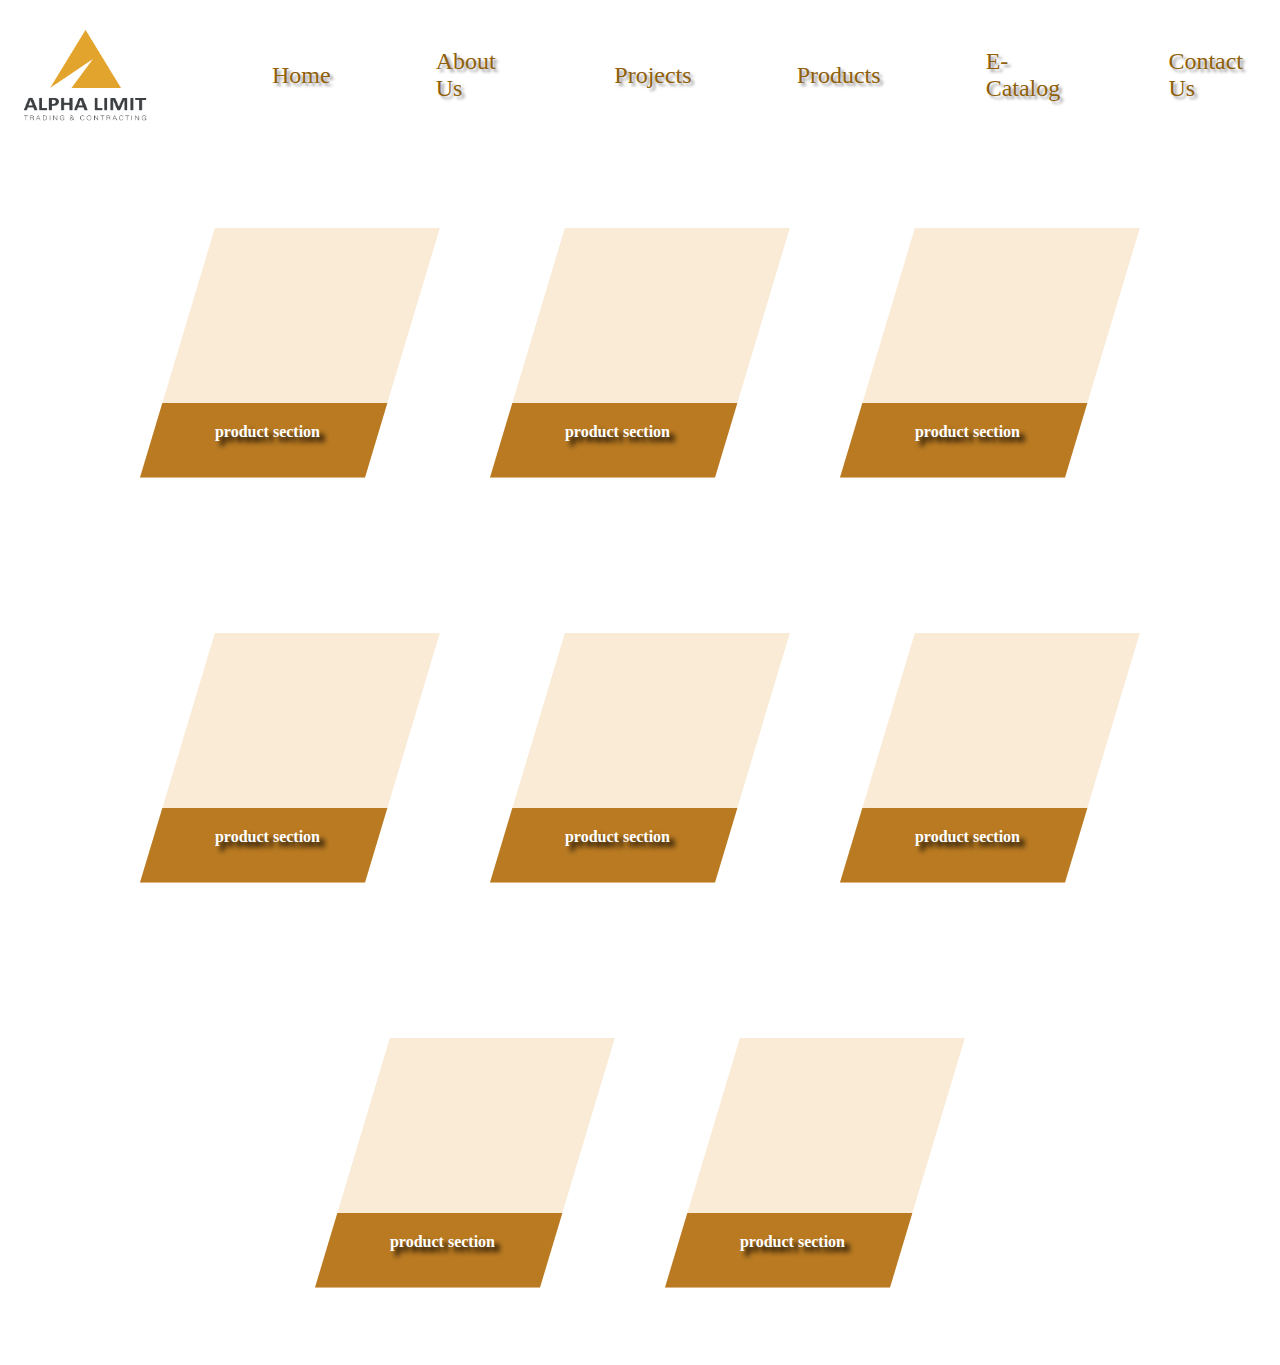
<file: product/index.html>
<!DOCTYPE html>
<html lang="en">
    <head>
        <meta charset="UTF-8">
        <meta http-equiv="X-UA-Compatible" content="IE=edge">
        <meta name="viewport" content="width=device-width, initial-scale=1.0">
        <script
            src="https://code.jquery.com/jquery-3.6.2.js"
            integrity="sha256-pkn2CUZmheSeyssYw3vMp1+xyub4m+e+QK4sQskvuo4="
            crossorigin="anonymous"></script>
        <link rel="stylesheet" href="./styles.css">
        <script src="./index.js" defer="defer"></script>
        <title>products</title>
    </head>
    <body>
        <header class="head">
            <img src="../logo/AlphaLimitCompanyLogo.png" alt="alpha limit logo" class="logo">
    
            <ul class="nav-list">
    
                <li class="nav-item home-item" id="home-item">
                    <a href="./index.html" class="link">
                        <div class="home-icon item-icon" id="home-icon"></div>
                        <span class="item-name">home</span></a>
                </li>
    
                <li class="nav-item about-item" id="about-item">
                    <a href="./index.html#about" class="link">
                        <div class="item-icon about-icon" id="about-icon"></div>
                        <span class="item-name">about us</span></a>
                </li>
    
                <li class="nav-item projects-item" id="projects-item">
                    <a href="./index.html" class="link">
                        <div class="projects-icon item-icon" id="projects-icon"></div>
                        <span class="item-name">projects</span></a>
                </li>
    
                <li class="nav-item  products-item" id="products-item">
                    <a href="#" class="link">
                        <div class="products-icon item-icon" id="products-icon"></div>
                        <span class="item-name">products</span></a>
                </li>
                <li class="nav-item catalog-item" id="catalog-item">
                    <a href="./catalog.html" class="link" target="_blank">
                        <div class="catalog-icon item-icon" id="catalog-icon"></div>
                        <span class="item-name">e-catalog</span></a>
                </li>
    
                <li class="nav-item contacts-item" id="contacts-item">
                    <a href="./index.html" class="link">
                        <div class="contacts-icon item-icon" id="contacts-icon"></div>
                        <span class="item-name">contact us</span></a>
                </li>
    
                <li class="nav-btn-el" id="nav-btn-el">
                    <button class="menu" id="menu">
                        <span class="burger burger1"></span>
                        <span class="burger burger2"></span>
                        <span class="burger burger3"></span>
                    </button>
    
                </li>
    
            </ul>
        </header>
        <main>
            <section class="row">
                <section class="product-section test0">
                    <h2 class="section-title ">product section</h2>
                </section>
                <section class="gallery-section">
                    <div class="slide-left"></div>
                    <div class="product test0"><h3 class="product-title">product title</h3></div>
                    <div class="product test0"><h3 class="product-title">product title</h3></div>
                    <div class="product test0"><h3 class="product-title">product title</h3></div>
                    <div class="product test0"><h3 class="product-title">product title</h3></div>
                    <div class="product test0"><h3 class="product-title">product title</h3></div>
                    <div class="product test0"><h3 class="product-title">product title</h3></div>
                    <div class="product test0"><h3 class="product-title">product title</h3></div>
                    <div class="product test0"><h3 class="product-title">product title</h3></div>
                    <div class="slide-right"></div>
                </section>
            </section>
            <section class="row">
                <section class="product-section test1">
                    <h2 class="section-title ">product section</h2>
                </section>
                <section class="gallery-section">
                    <div class="product test1"><h3 class="product-title">product title</h3></div>
                    <div class="product test1"><h3 class="product-title">product title</h3></div>
                    <div class="product test1"><h3 class="product-title">product title</h3></div>
                    <div class="product test1"><h3 class="product-title">product title</h3></div>
                    <div class="product test1"><h3 class="product-title">product title</h3></div>
                    <div class="product test1"><h3 class="product-title">product title</h3></div>
                    <div class="product test1"><h3 class="product-title">product title</h3></div>
                    <div class="product test1"><h3 class="product-title">product title</h3></div>
                </section>
            </section>
            <section class="row">
                <section class="product-section test2">
                    <h2 class="section-title ">product section</h2>
                </section>
                <section class="gallery-section">
                    <div class="product test2"><h3 class="product-title">product title</h3></div>
                    <div class="product test2"><h3 class="product-title">product title</h3></div>
                    <div class="product test2"><h3 class="product-title">product title</h3></div>
                    <div class="product test2"><h3 class="product-title">product title</h3></div>
                    <div class="product test2"><h3 class="product-title">product title</h3></div>
                    <div class="product test2"><h3 class="product-title">product title</h3></div>
                    <div class="product test2"><h3 class="product-title">product title</h3></div>
                    <div class="product test2"><h3 class="product-title">product title</h3></div>
                </section>
            </section>
            <section class="row">
                <section class="product-section test3">
                    <h2 class="section-title ">product section</h2>
                </section>
                <section class="gallery-section">
                    <div class="product test3"><h3 class="product-title">product title</h3></div>
                    <div class="product test3"><h3 class="product-title">product title</h3></div>
                    <div class="product test3"><h3 class="product-title">product title</h3></div>
                    <div class="product test3"><h3 class="product-title">product title</h3></div>
                    <div class="product test3"><h3 class="product-title">product title</h3></div>
                    <div class="product test3"><h3 class="product-title">product title</h3></div>
                    <div class="product test3"><h3 class="product-title">product title</h3></div>
                    <div class="product test3"><h3 class="product-title">product title</h3></div>
                </section>
            </section>
            <section class="row">
                <section class="product-section test4">
                    <h2 class="section-title ">product section</h2>
                </section>
                <section class="gallery-section">
                    <div class="product test4"><h3 class="product-title">product title</h3></div>
                    <div class="product test4"><h3 class="product-title">product title</h3></div>
                    <div class="product test4"><h3 class="product-title">product title</h3></div>
                    <div class="product test4"><h3 class="product-title">product title</h3></div>
                    <div class="product test4"><h3 class="product-title">product title</h3></div>
                    <div class="product test4"><h3 class="product-title">product title</h3></div>
                    <div class="product test4"><h3 class="product-title">product title</h3></div>
                    <div class="product test4"><h3 class="product-title">product title</h3></div>
                </section>
            </section>
            <section class="row">
                <section class="product-section test5">
                    <h2 class="section-title ">product section</h2>
                </section>
                <section class="gallery-section">
                    <div class="product test5"><h3 class="product-title">product title</h3></div>
                    <div class="product test5"><h3 class="product-title">product title</h3></div>
                    <div class="product test5"><h3 class="product-title">product title</h3></div>
                    <div class="product test5"><h3 class="product-title">product title</h3></div>
                    <div class="product test5"><h3 class="product-title">product title</h3></div>
                    <div class="product test5"><h3 class="product-title">product title</h3></div>
                    <div class="product test5"><h3 class="product-title">product title</h3></div>
                    <div class="product test5"><h3 class="product-title">product title</h3></div>
                </section>
            </section>
            <section class="row">
                <section class="product-section test6">
                    <h2 class="section-title ">product section</h2>
                </section>
                <section class="gallery-section">
                    <div class="product test6"><h3 class="product-title">product title</h3></div>
                    <div class="product test6"><h3 class="product-title">product title</h3></div>
                    <div class="product test6"><h3 class="product-title">product title</h3></div>
                    <div class="product test6"><h3 class="product-title">product title</h3></div>
                    <div class="product test6"><h3 class="product-title">product title</h3></div>
                    <div class="product test6"><h3 class="product-title">product title</h3></div>
                    <div class="product test6"><h3 class="product-title">product title</h3></div>
                    <div class="product test6"><h3 class="product-title">product title</h3></div>
                </section>
            </section>
            <section class="row">
                <section class="product-section test8">
                    <h2 class="section-title ">product section</h2>
                </section>
                <section class="gallery-section">
                    <div class="product test8"><h3 class="product-title">product title</h3></div>
                    <div class="product test8"><h3 class="product-title">product title</h3></div>
                    <div class="product test8"><h3 class="product-title">product title</h3></div>
                    <div class="product test8"><h3 class="product-title">product title</h3></div>
                    <div class="product test8"><h3 class="product-title">product title</h3></div>
                    <div class="product test8"><h3 class="product-title">product title</h3></div>
                    <div class="product test8"><h3 class="product-title">product title</h3></div>
                    <div class="product test8"><h3 class="product-title">product title</h3></div>
                </section>
            </section>
            
            
            <!-- <section class="gallery">
                <section class="gallery-section">
                    <div class="product"><h3 class="product-title">product title</h3></div>
                    <div class="product"><h3 class="product-title">product title</h3></div>
                    <div class="product"><h3 class="product-title">product title</h3></div>
                    <div class="product"><h3 class="product-title">product title</h3></div>
                    <div class="product"><h3 class="product-title">product title</h3></div>
                    <div class="product"><h3 class="product-title">product title</h3></div>
                    <div class="product"><h3 class="product-title">product title</h3></div>
                    <div class="product"><h3 class="product-title">product title</h3></div>
                </section>
                <section class="gallery-section">
                    <div class="product"><h3 class="product-title">product title</h3></div>
                    <div class="product"><h3 class="product-title">product title</h3></div>
                    <div class="product"><h3 class="product-title">product title</h3></div>
                    <div class="product"><h3 class="product-title">product title</h3></div>
                    <div class="product"><h3 class="product-title">product title</h3></div>
                    <div class="product"><h3 class="product-title">product title</h3></div>
                    <div class="product"><h3 class="product-title">product title</h3></div>
                    <div class="product"><h3 class="product-title">product title</h3></div>
                </section>
                <section class="gallery-section">
                    <div class="product"><h3 class="product-title">product title</h3></div>
                    <div class="product"><h3 class="product-title">product title</h3></div>
                    <div class="product"><h3 class="product-title">product title</h3></div>
                    <div class="product"><h3 class="product-title">product title</h3></div>
                    <div class="product"><h3 class="product-title">product title</h3></div>
                    <div class="product"><h3 class="product-title">product title</h3></div>
                    <div class="product"><h3 class="product-title">product title</h3></div>
                    <div class="product"><h3 class="product-title">product title</h3></div>
                </section>
                <section class="gallery-section">
                    <div class="product"><h3 class="product-title">product title</h3></div>
                    <div class="product"><h3 class="product-title">product title</h3></div>
                    <div class="product"><h3 class="product-title">product title</h3></div>
                    <div class="product"><h3 class="product-title">product title</h3></div>
                    <div class="product"><h3 class="product-title">product title</h3></div>
                    <div class="product"><h3 class="product-title">product title</h3></div>
                    <div class="product"><h3 class="product-title">product title</h3></div>
                    <div class="product"><h3 class="product-title">product title</h3></div>
                </section>
                <section class="gallery-section">
                    <div class="product"><h3 class="product-title">product title</h3></div>
                    <div class="product"><h3 class="product-title">product title</h3></div>
                    <div class="product"><h3 class="product-title">product title</h3></div>
                    <div class="product"><h3 class="product-title">product title</h3></div>
                    <div class="product"><h3 class="product-title">product title</h3></div>
                    <div class="product"><h3 class="product-title">product title</h3></div>
                    <div class="product"><h3 class="product-title">product title</h3></div>
                    <div class="product"><h3 class="product-title">product title</h3></div>
                </section>
                <section class="gallery-section">
                    <div class="product"><h3 class="product-title">product title</h3></div>
                    <div class="product"><h3 class="product-title">product title</h3></div>
                    <div class="product"><h3 class="product-title">product title</h3></div>
                    <div class="product"><h3 class="product-title">product title</h3></div>
                    <div class="product"><h3 class="product-title">product title</h3></div>
                    <div class="product"><h3 class="product-title">product title</h3></div>
                    <div class="product"><h3 class="product-title">product title</h3></div>
                    <div class="product"><h3 class="product-title">product title</h3></div>
                </section>
                <section class="gallery-section">
                    <div class="product"><h3 class="product-title">product title</h3></div>
                    <div class="product"><h3 class="product-title">product title</h3></div>
                    <div class="product"><h3 class="product-title">product title</h3></div>
                    <div class="product"><h3 class="product-title">product title</h3></div>
                    <div class="product"><h3 class="product-title">product title</h3></div>
                    <div class="product"><h3 class="product-title">product title</h3></div>
                    <div class="product"><h3 class="product-title">product title</h3></div>
                    <div class="product"><h3 class="product-title">product title</h3></div>
                </section>
                <section class="gallery-section">
                    <div class="product"><h3 class="product-title">product title</h3></div>
                    <div class="product"><h3 class="product-title">product title</h3></div>
                    <div class="product"><h3 class="product-title">product title</h3></div>
                    <div class="product"><h3 class="product-title">product title</h3></div>
                    <div class="product"><h3 class="product-title">product title</h3></div>
                    <div class="product"><h3 class="product-title">product title</h3></div>
                    <div class="product"><h3 class="product-title">product title</h3></div>
                    <div class="product"><h3 class="product-title">product title</h3></div>
                </section>
            </section> -->
        </main>
    </body>
</html>
</file>
<file: product/styles.css>
*{
    margin: 0;
    padding: 0;
    box-sizing: border-box;
    font-size: initial;
}

.head {
    width: 100%;
    height: 150px;
    display: flex;
    flex-direction: row;
    /* position: absolute; */
    display: flex;
    align-items: center;
    justify-content: space-between;
}
.logo {
    width: 130px;
    margin: 10px 0 10px 20px;
    height: fit-content;
}
.nav-list {
    width: 85%;
    display: flex;
    align-items: center;
    justify-content: flex-end;
    list-style: none;

}
.nav-item {
    width: fit-content;
    height: 60px;
    /* border: 2px solid black; */
    margin: 0 15px;
    border-radius: 50px;
    background-color: transparent;
    box-shadow: inset 0 0 2000px rgba(255, 255, 255, .5);
    
}

.link {
    text-decoration: none;
    color: rgb(143, 96, 9);
    font-size: 1.3rem;
    text-transform: capitalize;
    text-shadow: 3px 3px 3px rgb(158, 155, 155);
    display: flex;
    flex-direction: row;
    justify-content: center;
    align-items: center;
    justify-content: space-between;
    text-transform: capitalize;
    
}
.link:hover {
    color: rgb(84, 58, 10);
}

.item-icon {
    width: 50px;
    min-width: 50px;
    height: 50px;
    min-height: 50px;
    margin: 5px 10px 5px 5px;
    border-radius: 50%;
    background-size: 40px;
    background-repeat: no-repeat;
    background-position: center;
    /* background-color: rgb(204, 162, 84); */
}
.item-name {
    font-size: 1.5rem;
    margin: 0 10px 0 0;
}
.item-name:hover{
    font-size: 1.8rem;
}
.home-icon {
    background-image: url("https://cdn-icons-png.flaticon.com/512/2413/2413074.png");
}
.home-item:hover .home-icon {
    background-image: url("https://cdn-icons-png.flaticon.com/512/1018/1018573.png");
}
.about-icon {
    background-image: url("https://cdn-icons-png.flaticon.com/512/7772/7772499.png");
}
.about-item:hover .about-icon {
    background-image: url("https://cdn-icons-png.flaticon.com/512/7610/7610960.png");
}
.projects-icon {
    background-image: url("https://cdn-icons-png.flaticon.com/512/2532/2532924.png");
}
.projects-item:hover .projects-icon {
    background-image: url("https://cdn-icons-png.flaticon.com/512/3187/3187308.png");
}
.products-icon {
    background-image: url("https://cdn-icons-png.flaticon.com/512/679/679720.png");
}
.products-item:hover .products-icon {
    background-image: url("https://cdn-icons-png.flaticon.com/512/1045/1045018.png");
}
.catalog-icon {
    background-image: url("https://cdn-icons-png.flaticon.com/512/2557/2557521.png");
    background-size: 35px;
}
.catalog-item:hover .catalog-icon {
    background-image: url("https://cdn-icons-png.flaticon.com/512/3456/3456391.png");
}
.contacts-icon {
    background-image: url("https://cdn-icons-png.flaticon.com/512/2967/2967883.png");
    background-size: 35px;
}
.contacts-item:hover .contacts-icon {
    background-image: url("https://cdn-icons-png.flaticon.com/512/2343/2343723.png");
}
.nav-btn-el{
    position: absolute;
    display: none;
}
.menu{
    width: 50px;
    min-width: 50px;
    height: 50px;
    min-height: 50px;
    margin: 5px 10px 5px 5px;
    border-radius: 50%;
    display: flex;
    flex-direction: column;
    align-items: flex-end;
    justify-content: center;
    cursor: pointer;
    border: none;
    /* background-color: rgb(239, 198, 124); */
}
.burger{
    border-radius: 3px;
    height: 5px;
    border: 2px solid orange;
    margin: 2px;
}
.burger1{
    width: 10px;
    transform: translate(-10px);
}
.burger2{
    width: 20px;
    transform: translate(-10px);
}
.burger3{
    width: 30px;
    transform: translate(-10px);
}
.menu:hover .burger1{
    background-color: orange;
    border-color: orange;
}
.menu:hover .burger2{
    background-color: orange;
    border-color: orange;
}
.menu:hover .burger3{
    background-color: orange;
    border-color: orange;
}
@media (max-width: 1200px){
    .item-name{
        display: none;
    }
    .nav-item{
        box-shadow: none;
        margin: 0px;
    }
    
}
@media (max-width: 600px){
    .item-name{
        display: none;
    }
    .nav-item{
        position: absolute;
        right: 0px;
    }
    .nav-btn-el{
        display: initial;
        z-index: 1;
        
    }
    
}

/* main content */

main{
    height: fit-content;
    width: 100vw;
    display: flex;
    align-items: center;
    justify-content: center;
    flex-direction: row;
    flex-wrap: wrap;
}

.row{
    width: 350px;
    height: 45vh;
    display: flex;
    flex-direction: column;
    justify-content: center;
    align-items: center;
    /* display: none; */
}
.product-section{
    width: 300px;
    min-width: 300px;
    height: 250px;
    background-color: antiquewhite;
    /* border: 1px solid black; */
    clip-path: polygon(25% 0%, 100% 0%, 75% 100%, 0% 100%);
    background-image: url('https://images.unsplash.com/photo-1661956600684-97d3a4320e45?ixlib=rb-4.0.3&ixid=MnwxMjA3fDF8MHxwaG90by1wYWdlfHx8fGVufDB8fHx8&auto=format&fit=crop&w=1170&q=800');
    background-size: cover;
    background-position: center;
    
}

.section-title{
    width: 85%;
    height: 40%;
    box-shadow: 10px 10px 10px 50px  rgb(185, 122, 34) inset;
    background-color: transparent;
    position: relative;
    top: 70%;
    color: rgb(255, 255, 255);
    text-shadow: 5px 5px 5px black;
    text-align: center;
    padding: 20px;
}

.gallery-section{
    width: 100vw;
    height: 35vh;
    margin: 12px 0 ;
    display: flex;
    align-items: center;
    justify-content: space-evenly;
    flex-direction: row;
    display: none;
}

.product{
    width: 130px;
    min-width: 130px;
    height: 200px;
    background-image: url('https://images.unsplash.com/photo-1661956600684-97d3a4320e45?ixlib=rb-4.0.3&ixid=MnwxMjA3fDF8MHxwaG90by1wYWdlfHx8fGVufDB8fHx8&auto=format&fit=crop&w=1170&q=80');
    /* box-shadow: inset 0 0 2000px rgba(132, 132, 132, 0.5); */
    box-shadow: 0 -40px 20px inset rgb(50, 50, 50);
    margin: 0 10px;
    border-radius: 15px;
    background-position: center;
    background-size: cover;
    display: none;
    
    align-items: flex-end;
    justify-content: flex-start;
}

.product-title{
    color: white;
    margin: 15px;
    font-size: medium;
    text-transform: capitalize;
    font-family:Cambria, Cochin, Georgia, Times, 'Times New Roman', serif ;
}
/* .slide-left, .slide-right{
    height: 35vh;
    width: 50vw;
    background-color: rgb(202, 154, 95);
    position: relative;
    transform: skewX(45deg);
    display: none;
} */
</file>
